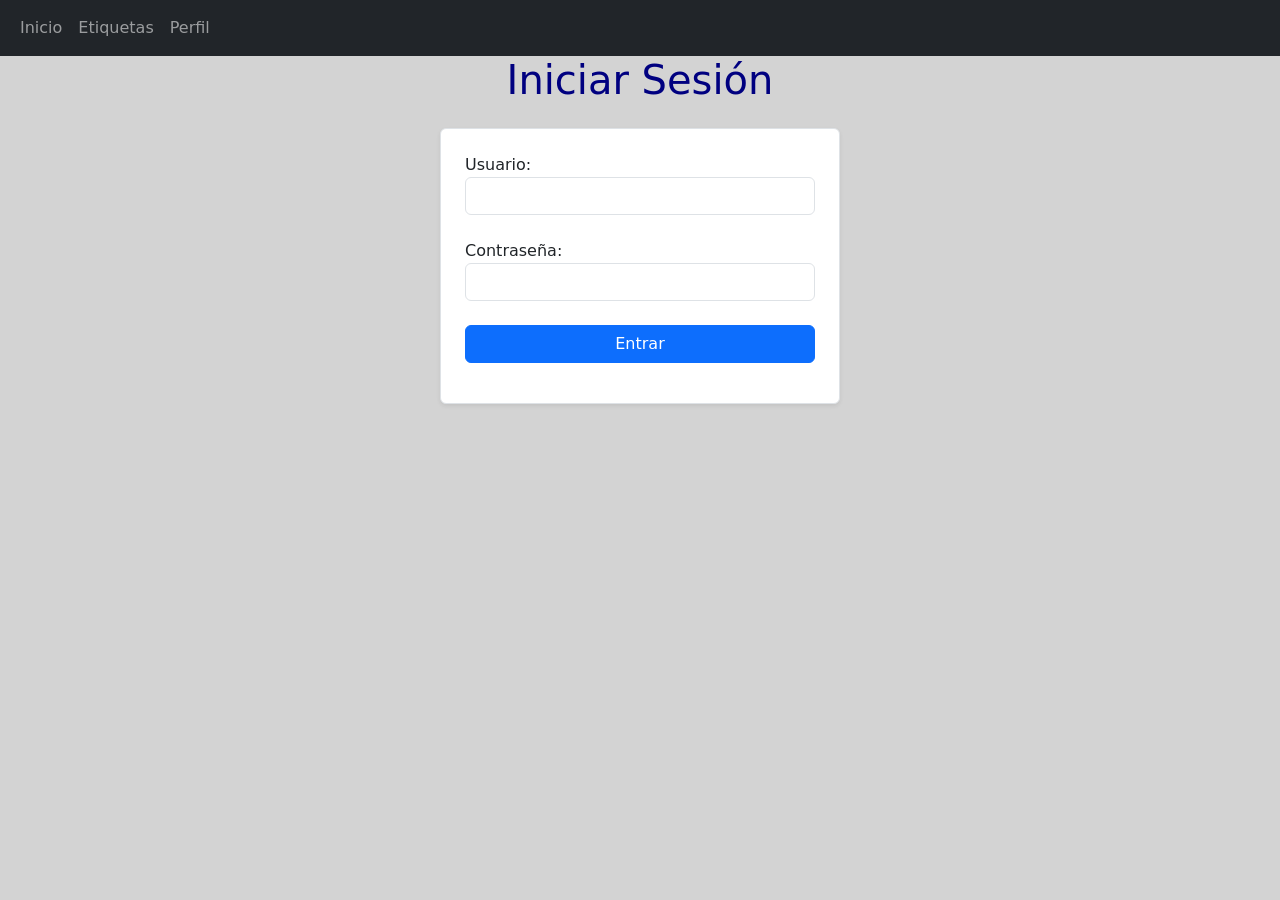
<file: index.html>
<!DOCTYPE html>
<html>
<head>
    <meta charset="UTF-8">
    <title>Iniciar Sesión</title>
    <link href="https://cdn.jsdelivr.net/npm/bootstrap@5.3.3/dist/css/bootstrap.min.css" rel="stylesheet">
    <link rel="stylesheet" href="style.css">
</head>
<body>
    <header>
        <nav class="navbar navbar-expand bg-dark navbar-dark">
            <div class="container-fluid">
                <ul class="navbar-nav">
                    <li class="nav-item"><a class="nav-link" href="index.html">Inicio</a></li>
                    <li class="nav-item"><a class="nav-link" href="tags.html">Etiquetas</a></li>
                    <li class="nav-item"><a class="nav-link" href="profile.html">Perfil</a></li>
                </ul>
            </div>
        </nav>
        <h1>Iniciar Sesión</h1>
    </header>
    
    <div class="container mt-4">
        <form class="p-4 border bg-white rounded shadow-sm" style="max-width: 400px; margin: auto;">
            <p>
                <label class="form-label w-100">Usuario:<br />
                <input class="form-control" type="text" name="usuario"></label>
            </p>
            <p>
                <label class="form-label w-100">Contraseña:<br />
                <input class="form-control" type="password" name="contrasena"></label>
            </p>
            <p><input class="btn btn-primary w-100" type="submit" value="Entrar"></p>
        </form>
    </div>
</body>
</html>
</file>
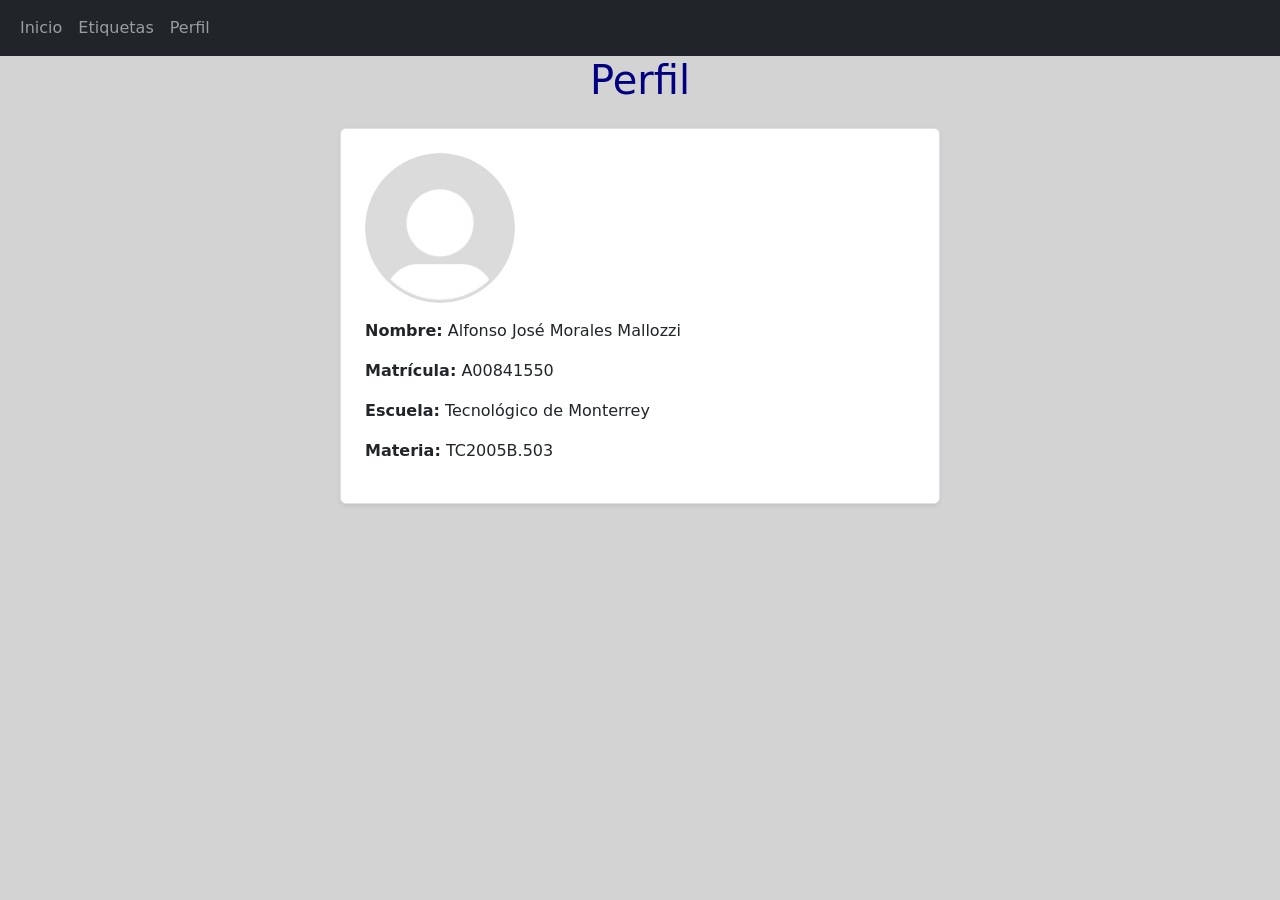
<file: profile.html>
<!DOCTYPE html>
<html>
<head>
    <meta charset="UTF-8">
    <title>Perfil</title>
    <link href="https://cdn.jsdelivr.net/npm/bootstrap@5.3.3/dist/css/bootstrap.min.css" rel="stylesheet">
    <link rel="stylesheet" href="style.css">
</head>
<body>
    <header>
        <nav class="navbar navbar-expand bg-dark navbar-dark">
            <div class="container-fluid">
                <ul class="navbar-nav">
                    <li class="nav-item"><a class="nav-link" href="index.html">Inicio</a></li>
                    <li class="nav-item"><a class="nav-link" href="tags.html">Etiquetas</a></li>
                    <li class="nav-item"><a class="nav-link" href="profile.html">Perfil</a></li>
                </ul>
            </div>
        </nav>
        <h1>Perfil</h1>
    </header>
    
    <div class="container mt-4 bg-white p-4 border rounded shadow-sm" style="max-width: 600px; margin: auto;">
        <img src="Default_pfp.jpg" alt="Foto de perfil" class="rounded-circle mb-3" width="150" height="150" style="object-fit: cover;">
        <p><strong>Nombre:</strong> Alfonso José Morales Mallozzi</p>
        <p><strong>Matrícula:</strong> A00841550</p>
        <p><strong>Escuela:</strong> Tecnológico de Monterrey</p>
        <p><strong>Materia:</strong> TC2005B.503</p>
    </div>
</body>
</html>
</file>
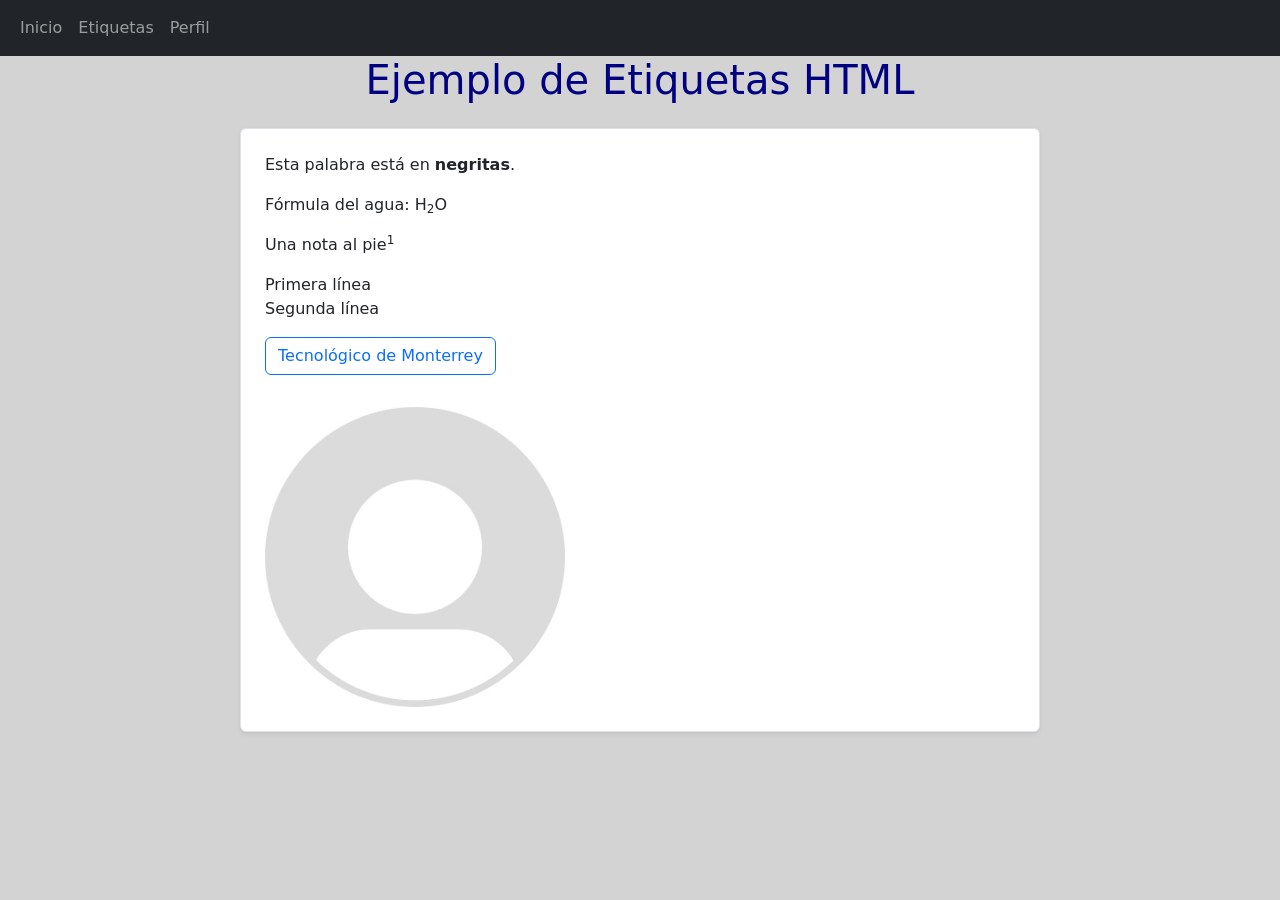
<file: tags.html>
<!DOCTYPE html>
<html>
<head>
    <meta charset="UTF-8">
    <title>Etiquetas</title>
    <link href="https://cdn.jsdelivr.net/npm/bootstrap@5.3.3/dist/css/bootstrap.min.css" rel="stylesheet">
    <link rel="stylesheet" href="style.css">
</head>
<body>
    <header>
        <nav class="navbar navbar-expand bg-dark navbar-dark">
            <div class="container-fluid">
                <ul class="navbar-nav">
                    <li class="nav-item"><a class="nav-link" href="index.html">Inicio</a></li>
                    <li class="nav-item"><a class="nav-link" href="tags.html">Etiquetas</a></li>
                    <li class="nav-item"><a class="nav-link" href="profile.html">Perfil</a></li>
                </ul>
            </div>
        </nav>
        <h1>Ejemplo de Etiquetas HTML</h1>
    </header>
    
    <div class="container mt-4 bg-white p-4 border rounded shadow-sm" style="max-width: 800px; margin: auto;">
        <p>Esta palabra está en <strong>negritas</strong>.</p>
        <p>Fórmula del agua: H<sub>2</sub>O</p>
        <p>Una nota al pie<sup>1</sup></p>
        <p>Primera línea<br />Segunda línea</p>
        <p><a href="https://www.tec.mx" class="btn btn-outline-primary">Tecnológico de Monterrey</a></p>
        <img src="Default_pfp.jpg" alt="Foto de perfil" class="img-fluid rounded mt-3" width="300">
    </div>
</body>
</html>
</file>
<file: style.css>
body {
    background-color: lightgray;
}

h1 {
    color: navy;
    text-align: center;
}
</file>
